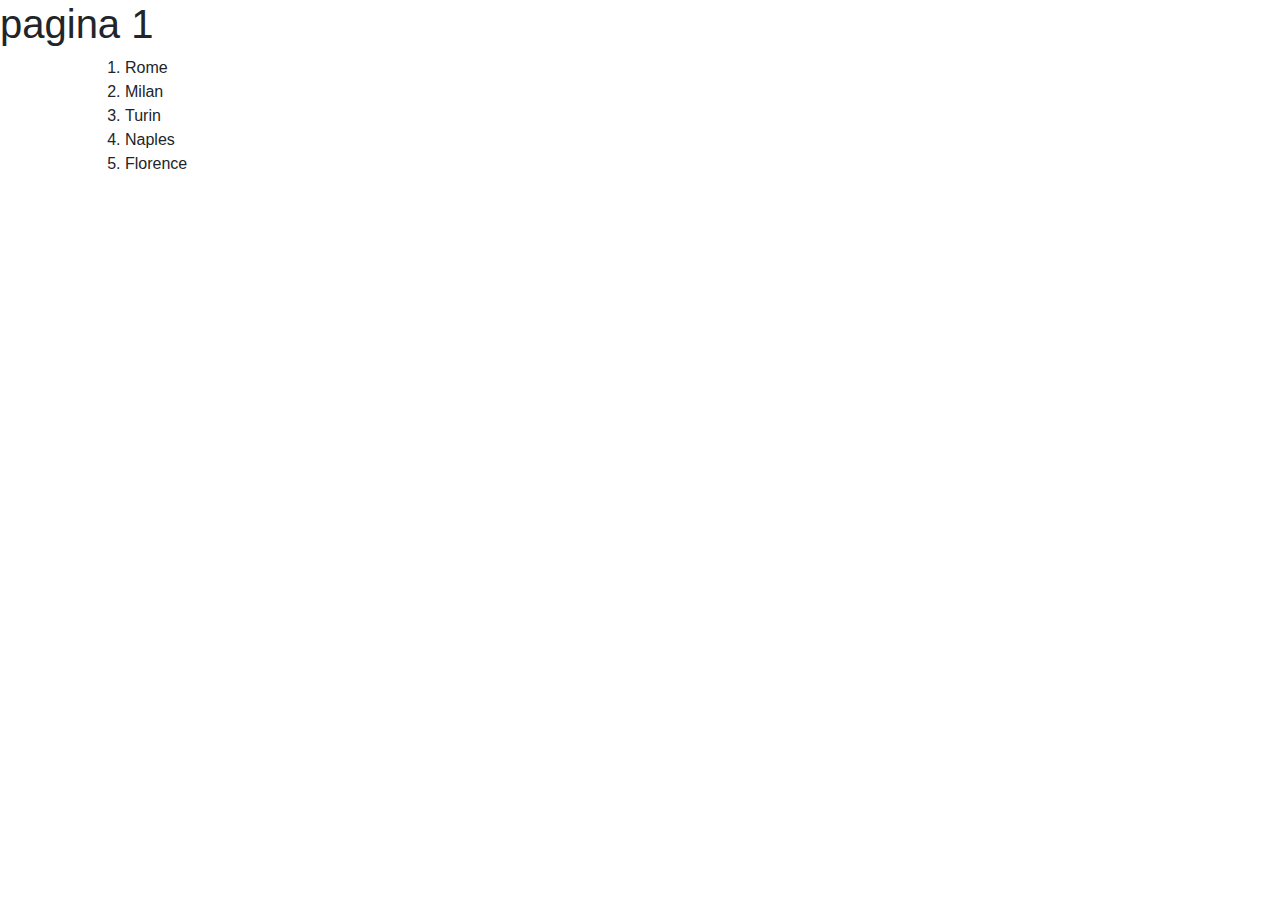
<file: 01-select-element/index.html>
<!DOCTYPE html>
<html lang="en">

<head>
  <meta charset="UTF-8">
  <meta name="viewport" content="width=device-width, initial-scale=1.0">
  <link rel="stylesheet" href="https://stackpath.bootstrapcdn.com/bootstrap/4.5.2/css/bootstrap.min.css">
  <title>Query Selector</title>
</head>

<body>
  <h1>pagina 1</h1>
  <div class="container">
    <!-- TODO: set an id to the Florence list item -->
    <ol>
      <li>Rome</li>
      <li>Milan</li>
      <li>Turin</li>
      <li>Naples</li>
      <li id="florence">Florence</li>
      <script src="query_selector.js"></script>
</body>

</html>
</file>
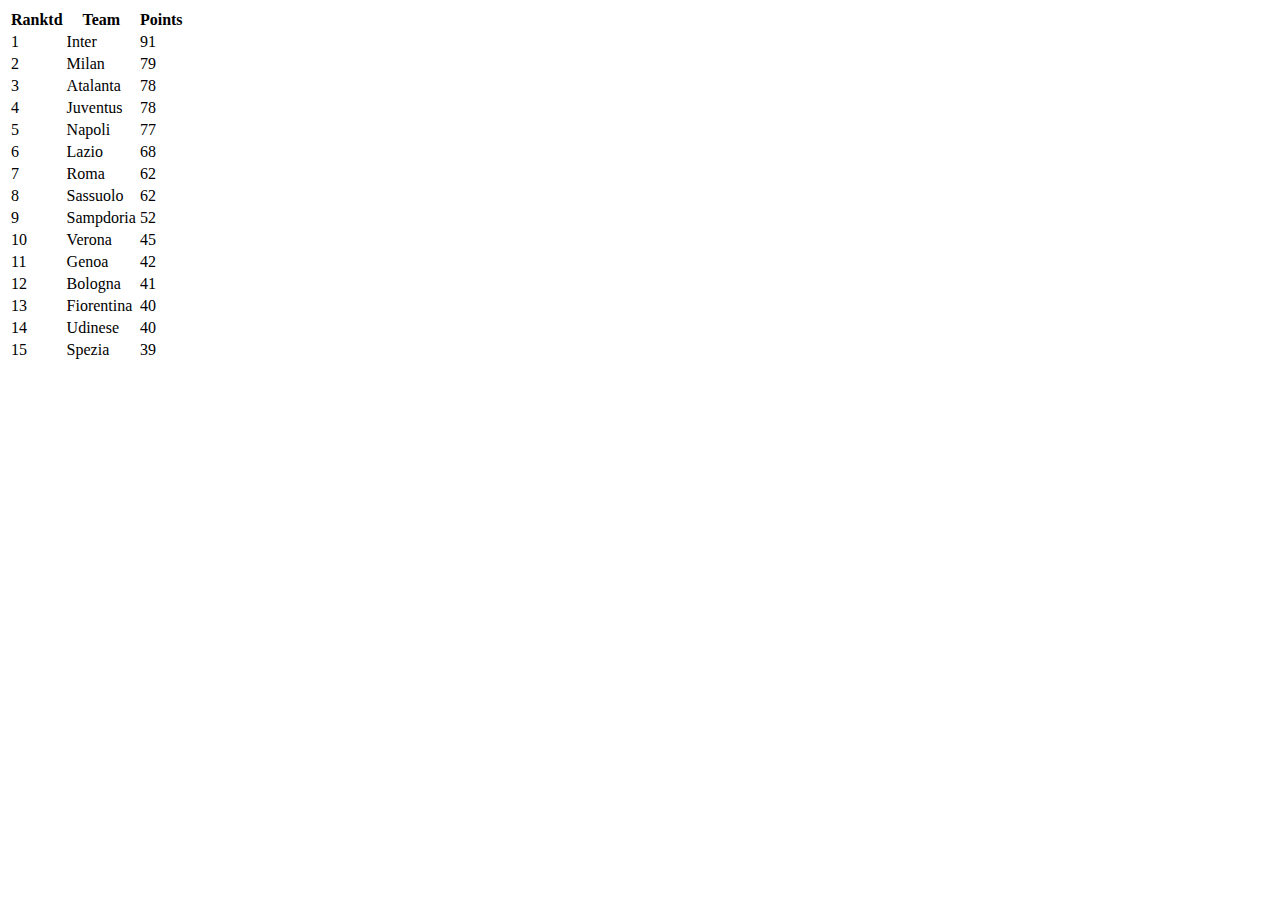
<file: 02-DOM-manipulation/index.html>
<!DOCTYPE html>
<html lang="en">
<head>
  <meta charset="UTF-8">
  <meta name="viewport" content="width=device-width, initial-scale=1.0">
  <link rel="stylesheet" href="style.css">
  <title>DOM MANIPULATION</title>
</head>
<body>
 <table class="table">
  <thead>
    <tr>
      <th>Rank</th>
      <th>Team</th>
      <th>Points</th>
    </tr>
  </thead>
  <tbody>
   
    <tr><td>1</td><td>Inter </td><td>91</td></tr>
    <tr><td>2</td><td>Milan </td><td>79</td></tr>
    <tr><td>3</td><td>Atalanta </td><td>78</td></tr>
    <tr><td>4</td><td>Juventus </td><td>78</td></tr>
    <tr><td>5</td><td>Napoli</td><td>77</td></tr>
    <tr><td>6</td><td>Lazio</td><td>68</td></tr>
    <tr><td>7</td><td>Roma </td><td>62</td></tr>
    <tr><td>8</td><td>Sassuolo</td><td>62</td></tr>
    <tr><td>9</td><td>Sampdoria </td><td>52</td></tr>
    <tr><td>10</td><td>Verona </td><td>45</td></tr>
    <tr><td>11</td><td>Genoa </td><td>42</td></tr>
    <tr><td>12</td><td>Bologna</td><td>41</td></tr>
    <tr><td>13</td><td>Fiorentina</td><td>40</td></tr>
    <tr><td>14</td><td>Udinese</td><td>40</td></tr>
    <tr><td>15</td><td>Spezia</td><td>39</td></tr>
  </tbody>
</table>
</body>
</html>
<script src="dom_manipulation.js"></script>
</file>
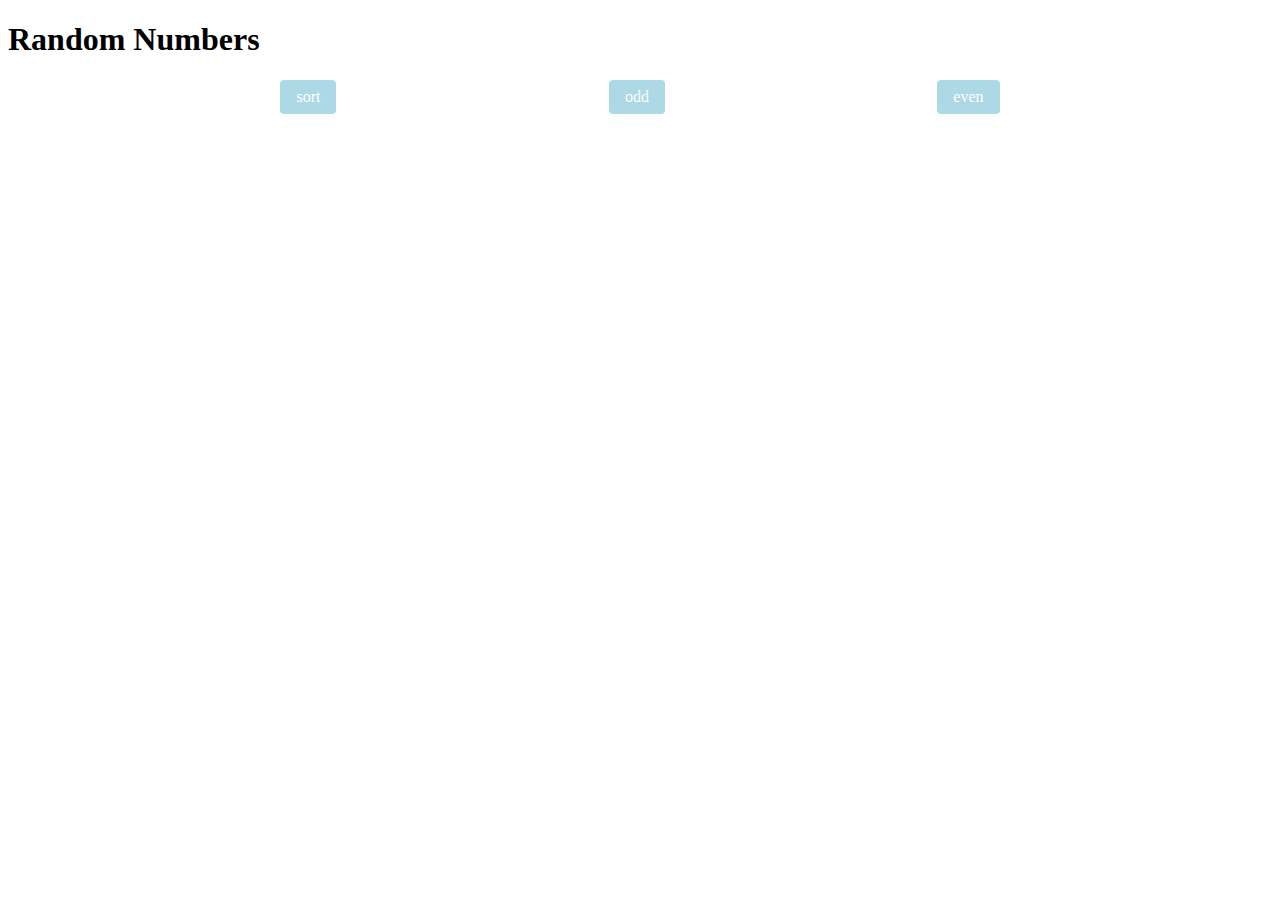
<file: 03-events/index.html>
<!DOCTYPE html>
<html lang="en">
<head>
  <meta charset="UTF-8">
  <meta name="viewport" content="width=device-width, initial-scale=1.0">
  <link rel="stylesheet" href="style.css">
  <title>Events</title>
</head>
<body>
  <div class="random-numbers">
    <h1>Random Numbers</h1>
    <ul>
      <!-- insert your random numbers list here -->
    </ul>
  </div>
  <div class="actions">
    <a href="#" class="btn">sort</a>
    <a href="#" class="btn">odd</a>
    <a href="#" class="btn">even</a>
  </div>
</body>
</html>
</file>
<file: 02-DOM-manipulation/style.css>
.blue {
  color: blue;
}
.th { color: blueviolet 100%;
}
</file>
<file: 03-events/style.css>
.actions {
  display: flex;
  justify-content: space-evenly;
}

.btn {
  padding: .5em 1em;
  border-radius: 4px;
  background-color: lightblue;
  text-decoration: none;
  color:  white;
}

.active {
  color: blue;
}
</file>
